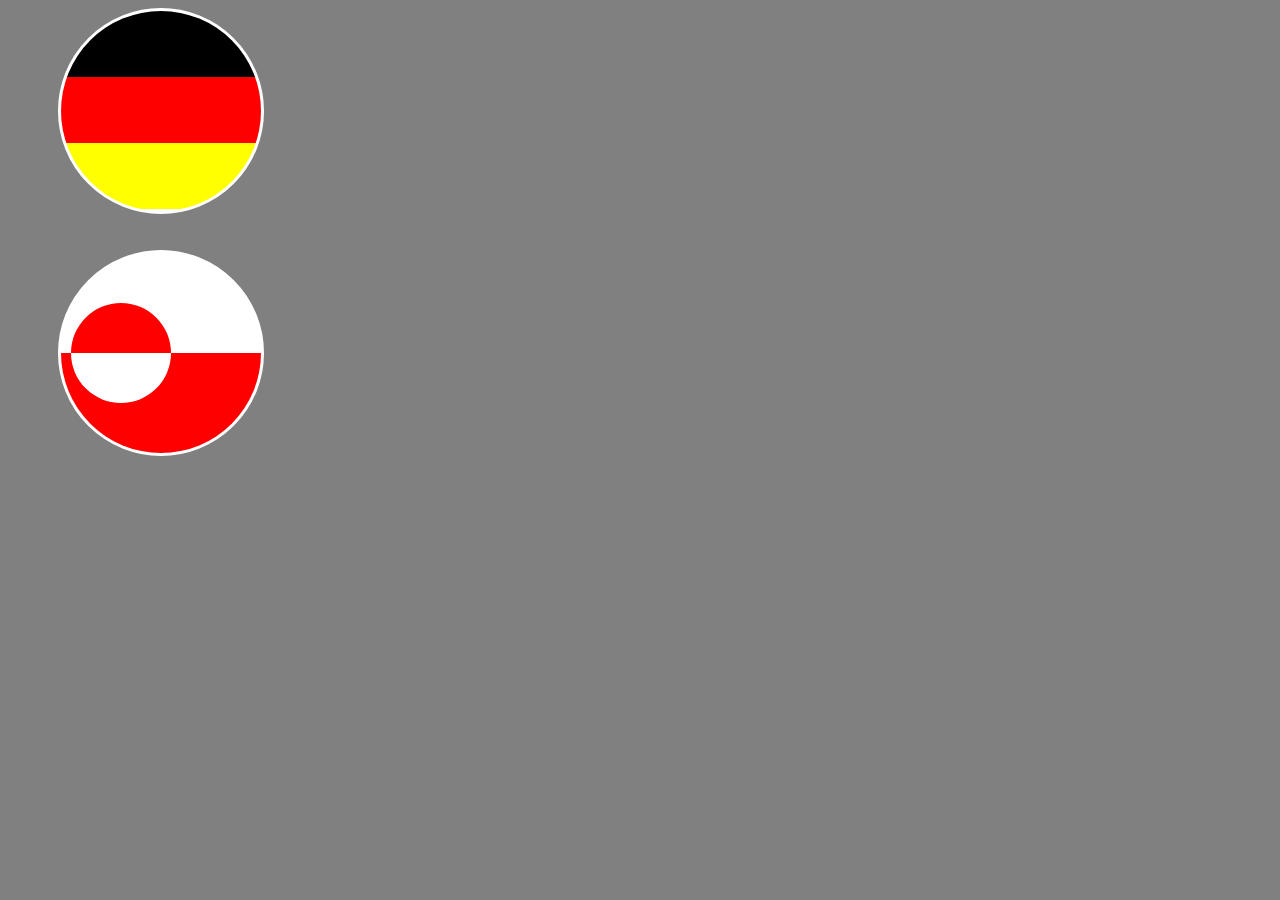
<file: flagi.html>
<!DOCTYPE HTML>
<html>

<head>
    <style>

    body{background-color: grey;}

        .roundFlag {
            width: 200px;
            height: 200px;
            background-color: white;
            border: 3px solid white;
            border-radius: 50%;
            overflow: hidden;
            margin-left: 50px;
        }

        .germanyInnerFlag {
            height: 33%;
            width: 100%;
            position: relative;
        }

        .blackColor {
            background-color: black;
        }

        .redColor {
            background-color: red;
        }

        .yellowColor {
            background-color: yellow;
        }

        .whiteColor {
            background-color: white;
        }

        .greenlandInnerFlag {
            height: 50%;
            width: 100%;
            position: relative;
        }

        .greenlandInnerCircle {
            height: 100px;
            width: 100px;
            position: absolute;
            border-radius: 50%;
            overflow: hidden;
            z-index: 2;
            margin-left: 10px;
            margin-top: 50px;            
        }

        .innerSmallCircle {
            height: 50%;
            width: 100%;
            position: relative;
        }
    </style>
</head>

<body>
    <div class="roundFlag">
        <div class="germanyInnerFlag blackColor"></div>
        <div class="germanyInnerFlag redColor"></div>
        <div class="germanyInnerFlag yellowColor"></div>
    </div>
    </br></br>
    <div class="roundFlag">
        <div class="greenlandInnerCircle">
            <div class="innerSmallCircle redColor"></div>
            <div class="innerSmallCircle whiteColor"></div>
        </div>
        <div class="greenlandInnerFlag whiteColor"></div>
        <div class="greenlandInnerFlag redColor"></div>
    </div>


</body>

</html>
</file>
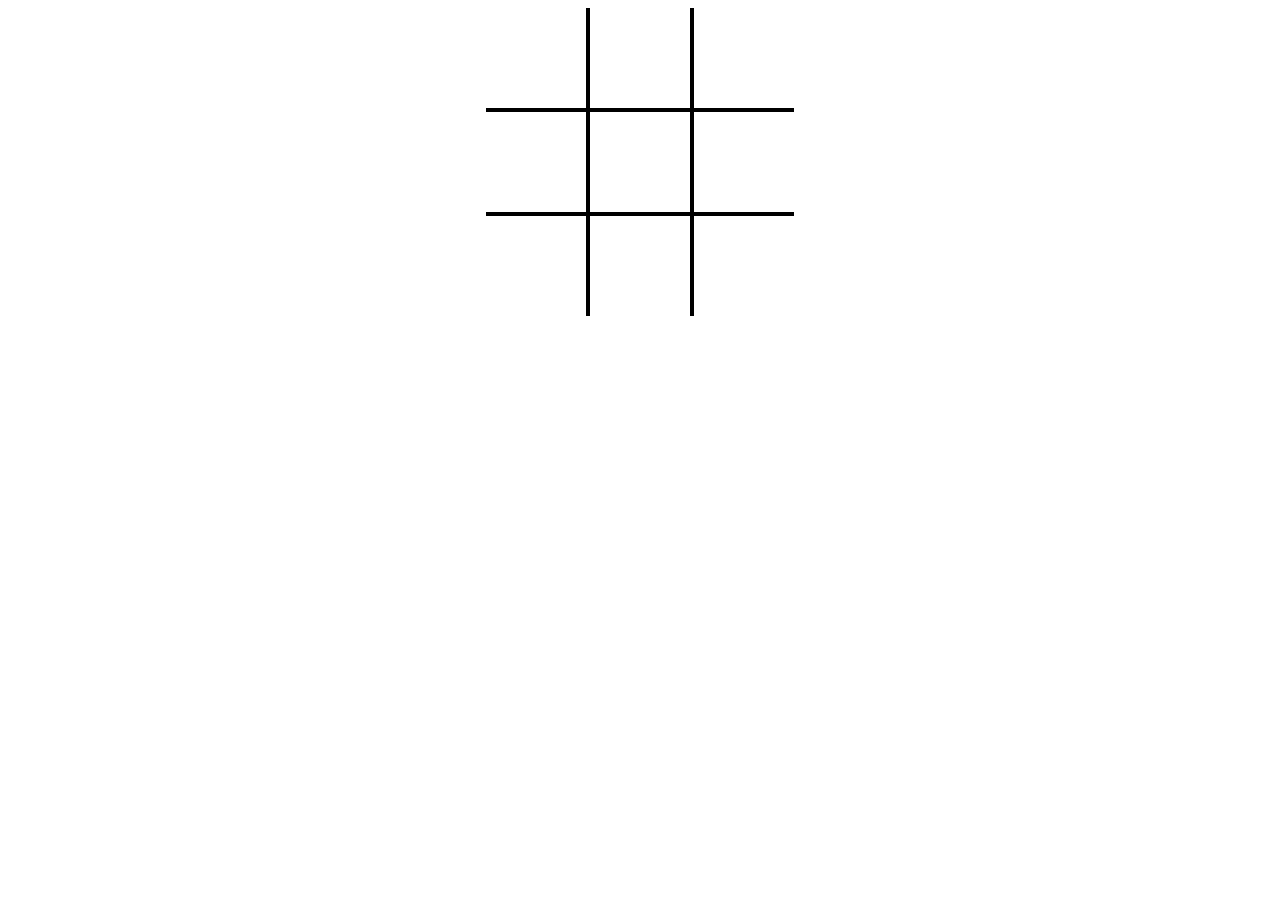
<file: kolko.html>
<!DOCTYPE html>
<html>
    <head>
        <style>
            .centrujacy{
                width: 308px;
                height: 308px;
                margin-top: auto;
                margin-left: auto;
                margin-right: auto;
                margin-bottom: auto;
            }

            .centrujacy div{position:relative;float:left;float:top;border: 2px solid black;
                width:100px;height: 100px; text-align: center; font-size: 80px; color:white;
            }
            .centrujacy div:hover{color:black}
            #a,#b,#c{border-top: 0px}
            #g,#h,#i{border-bottom: 0px}
            #a,#d,#g{border-left: 0px}
            #c,#f,#i{border-right: 0px}
        </style>
    </head>
    <body>
        <div class="centrujacy">
            <div id="a"> X </div>
            <div id="b"> X </div>
            <div id="c"> X </div>
            <div id="d"> X </div>
            <div id="e"> X </div>
            <div id="f"> X </div>
            <div id="g"> X </div>
            <div id="h"> X </div>
            <div id="i"> X </div>
        </div>
    </body>
</html>
</file>
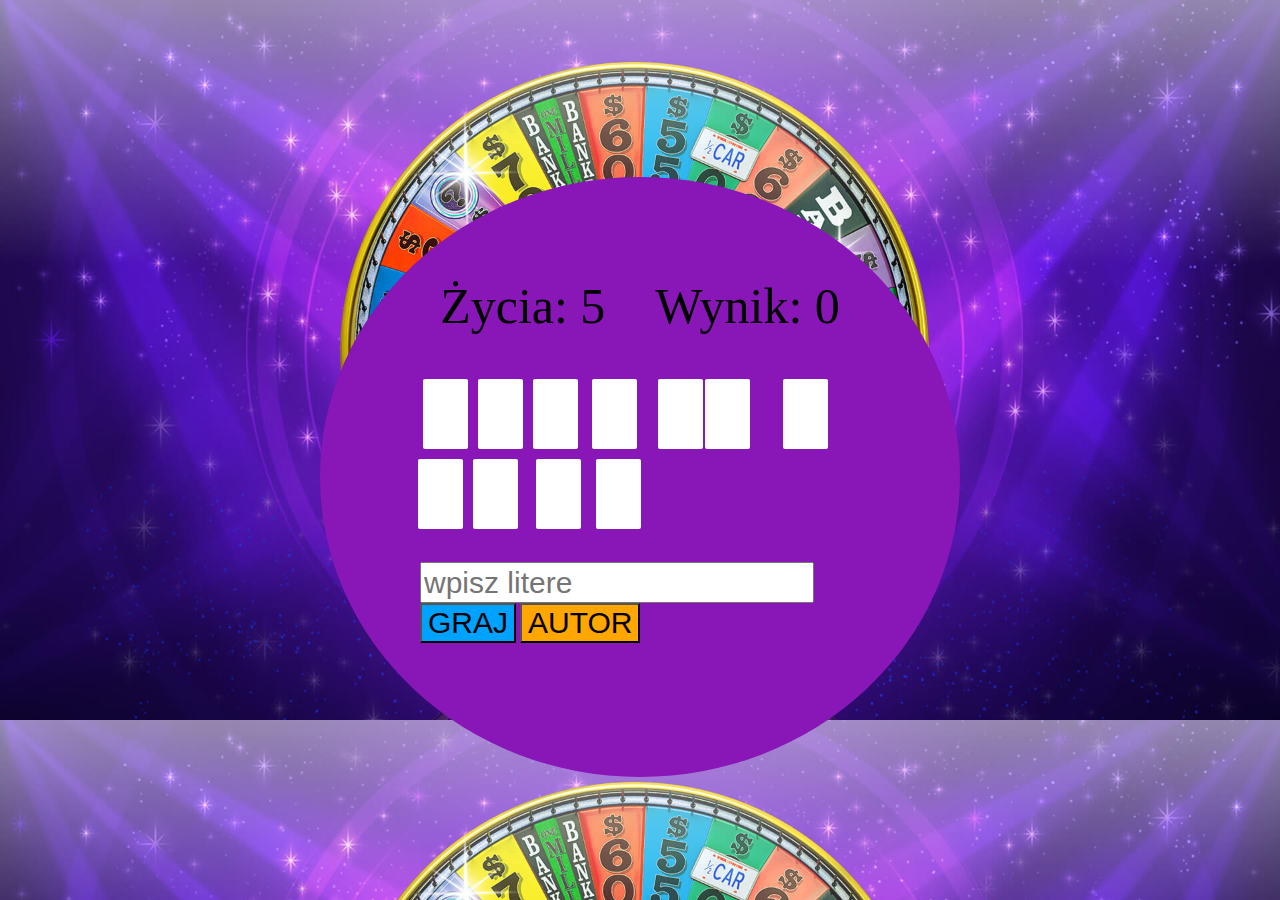
<file: fortuna/kf.htm>
<!doctype html>
<!--
CSS JS JSON PETLE TWORZENIE ELEMENTOW WKLADANIE ELEMENTOW SPRAWDZENIE TEKSTU ETC
WIEDZA :
https://www.w3schools.com/js/js_htmldom_eventlistener.asp

KOLO FORTUNY
tło pod spodem (css background image, background position , background size)
dwa przyciski tworzone funkcją Start Game : jeden start drugie Autor
Start zaczyna gre A
Autor : Fixed div szer/wys 60% 60% , prawy gorny rog zamknij, z informacją o autorze imie nazwisko numer albumu cos od siebie :)

GRA:
Na początku trzeba stworzyc ładne okienka pokazujace odgadywane losowo z JSONa słowo, proszę użyć róznych cssow np box-shadow każda litera to osobno stworzony np span.
Potem w polu tekstowym duzym wysrodkowanym pod hasłem prosimy uzytkownika o litere. Jeśli w haśle są takie litery to odkrywamy je.
Jeśli brak takiej litery to odejmuje od zyć 1 punkt.
Jeśli wszystkie litery odgadlismy to dodajemy uzytkownikowi 5 dodatkowych zyć i losujemy gre od początku.
W prawym gornym rogu pokazujemy liczbę zyć
-->

<html>

<head>
	<meta charset="UTF-8" />
	<link rel="stylesheet" type="text/css" href="style.css" />

</head>

<body>
	<div id="game">
		<div id="scoreboard">
			<div>
				<span>Życia:</span>
				<span id="numberOfLives"></span>
			</div>
			<div>
				<span>Wynik:</span>
				<span id="score"></span>
			</div>
		</div>

		<div id="word">
	
		</div>

		<div id="logic">
			<input id="wpisz_litere" type="text" placeholder="wpisz litere" />

			<button id="graj" onclick="check()">GRAJ</button>

			<button id="autor" onclick="addElement()">AUTOR</button>
		</div>
	</div>


	<script type="text/javascript" src="countries.js"></script>
	<script type="text/javascript" src="fortuna.js"></script>
</body>

</html>
</file>
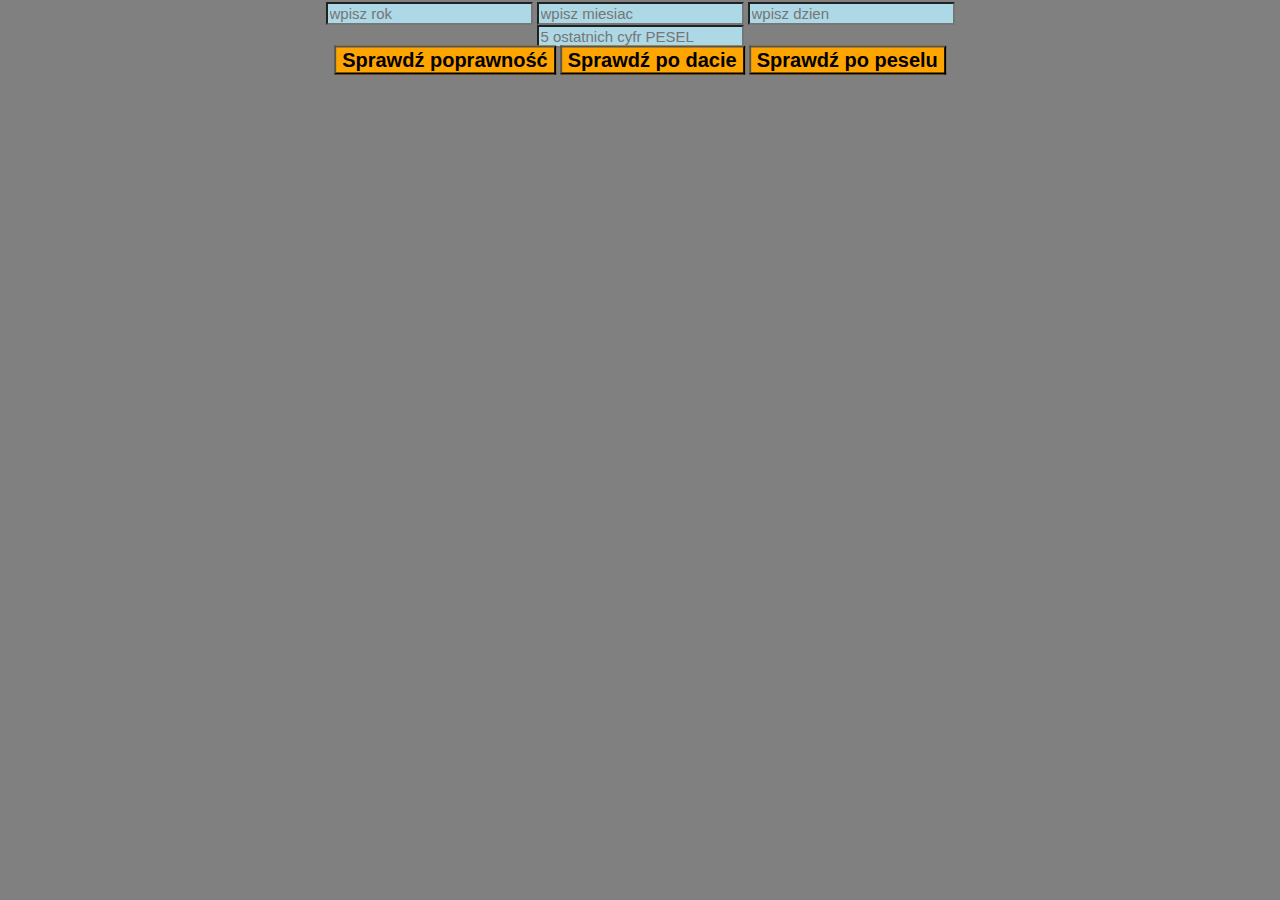
<file: pesel/pesel.htm>
<!doctype html>

<html>

<head>
	<meta charset="UTF-8" />
	<link rel="stylesheet" type="text/css" href="style.css" />

</head>

<body>
	<div id="pesel">
		<div id="input">
			<input id="wpisz_rok" type="text" placeholder="wpisz rok" />
			<input id="wpisz_miesiac" type="text" placeholder="wpisz miesiac" />
			<input id="wpisz_dzien" type="text" placeholder="wpisz dzien" />
			<input id="wpisz_pesel" type="text" placeholder="5 ostatnich cyfr PESEL" />
		</div>
		<div id="buttons">
			<button id="validate" onclick="validate()">Sprawdź poprawność</button>
			<button id="autor" onclick="byDate()">Sprawdź po dacie</button>
			<button id="graj" onclick="byNumber()">Sprawdź po peselu</button>
		</div>

		<div id="results">

		</div>

	</div>
	<script type="text/javascript" src="p.js"></script>
</body>

</html>
</file>
<file: fortuna/style.css>
body{
    background-image: url("kolo.jpg");
    background-size: cover;
}

#my-word {
    margin: 0;
    display: block;
    padding: 0;
    display:block;
  }

#game{
    position: absolute;
    top: 53%;
    left: 50%;
    height: 400px;
    transform: translate(-50%, -50%);
    border-radius: 50%;
    padding: 100px;
    width: fit-content;
    background-color:#8916b6;
    display: grid;
}
#word{
    font-size: 50px;
    color:red;
    text-align: center;
}

#scoreboard {
    display: grid;
    grid-template-columns: auto auto;
    column-gap: 50px;
    margin: 0 auto;
    font-size: 50px;
    color: black;
}

#close {
    position: absolute;
    right: 15px;
    top: 15px;
    display:inline-block;
    padding:5px 5px;
}

#about{
    position: absolute;
    left: 15px;
    top: 40%;
    top: 50%;
    left: 50%;
    transform: translate(-50%, -50%);
}

.letter {
    padding: 10px;
    width: 40px;
    height: 60px;
    color: red;
    font-size: 50px;
    float: left;
}

.blank{
    position: absolute;
    transform: translate(-100%);
    width: 45px;
    height: 70px;
    color: white;
    background-color: white;
    border-radius: 2px;
}

#aut{
    position: absolute;
    top: 50%;
    left: 50%;
    width: 60%;
    height: 60%;
    font-size: 50px;
    border-radius: 10px;
    transform: translate(-50%, -50%);
    background-color: rgb(200, 255, 0);
    color: black;
    text-align: center;
}

#graj{
    font-size: 30px;
    background-color: rgb(0, 162, 255);
}

#autor{
    font-size: 30px;
    background-color: rgb(255, 166, 0);
}

#wpisz_litere{
    height: 35px;
    font-size: 30px;
}
</file>
<file: pesel/style.css>
body{
    background-color: gray;
    background-size: cover;
}

#input{
    position: absolute;
    left: 50%;
    text-align:center;
    transform: translate(-50%, -50%);
    top: 25px;
}

#buttons{
    position: absolute;
    left: 50%;
    text-align:center;
    transform: translate(-50%, -50%);
    top: 60px;
}

#results{
    background-color: #ed6e3f;
    border-radius: 20px;
    color: black;
    text-align:center;
    left: 50%;
    font-weight:bold;
    position: absolute;
    transform: translate(-50%, 0%);
    top: 90px;
}
#wpisz_rok{
    font-size: 15px;
    background-color:lightblue;
}
#wpisz_dzien{
    font-size: 15px;
    background-color:lightblue;
}
#wpisz_miesiac{
    font-size: 15px;
    background-color:lightblue;
}
#wpisz_pesel{
    font-size: 15px;
    background-color:lightblue;
}
#validate{
    background-color:orange;
    font-size: 20px;
    font-weight:bold;
}
#autor{
    background-color:orange;
    font-size: 20px;
    font-weight:bold;
}
#graj{
    background-color:orange;
    font-size: 20px;font-weight:bold;
}
</file>
